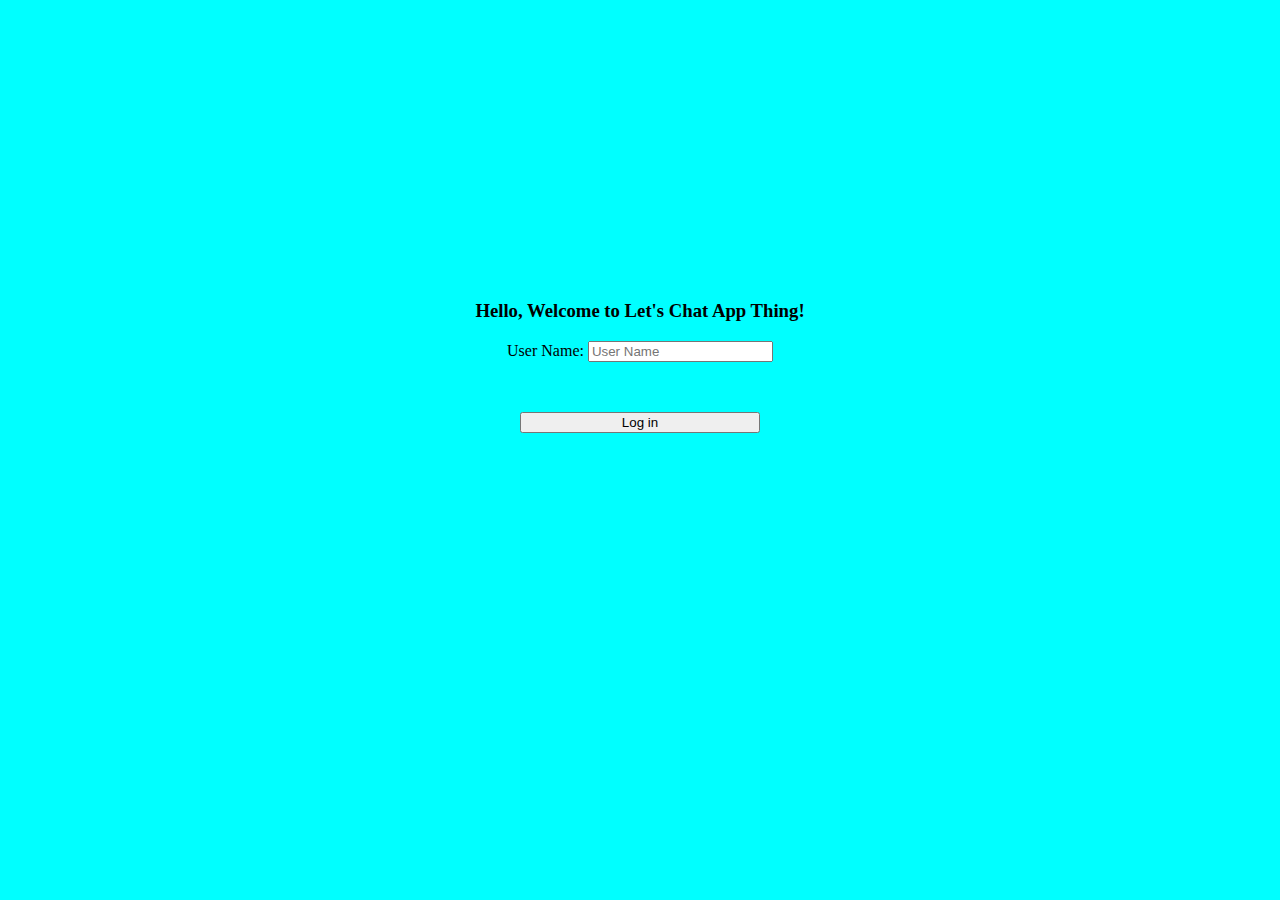
<file: index.html>
<!DOCTYPE html>
<html>
<head>
	<title>Let's Chatt App</title>
<link rel="stylesheet" type="text/css" href="kwitter.css">
<script src="kwitter.js"></script>
</head>
<body>
	<center>
		<h3 >Hello, Welcome to Let's Chat App Thing!</h3>
		<div id="textInput" class="form-group">
		  <label >User Name:</label>
			<input type="text" placeholder="User Name" class="form-control" id="userName">
		</div>
		<button id="loginButton" class="btn btn-primary" onclick="addUser()">Log in</button>
		<br><br>
	</div>
	</center>
</body>
</file>
<file: kwitter.css>
html, body
{
    background-color: aqua;
    margin-top: 150px;
}

#loginButton
{
    margin-top: 50px;
    padding-left: 100px;
    padding-right: 100px;
}
</file>
